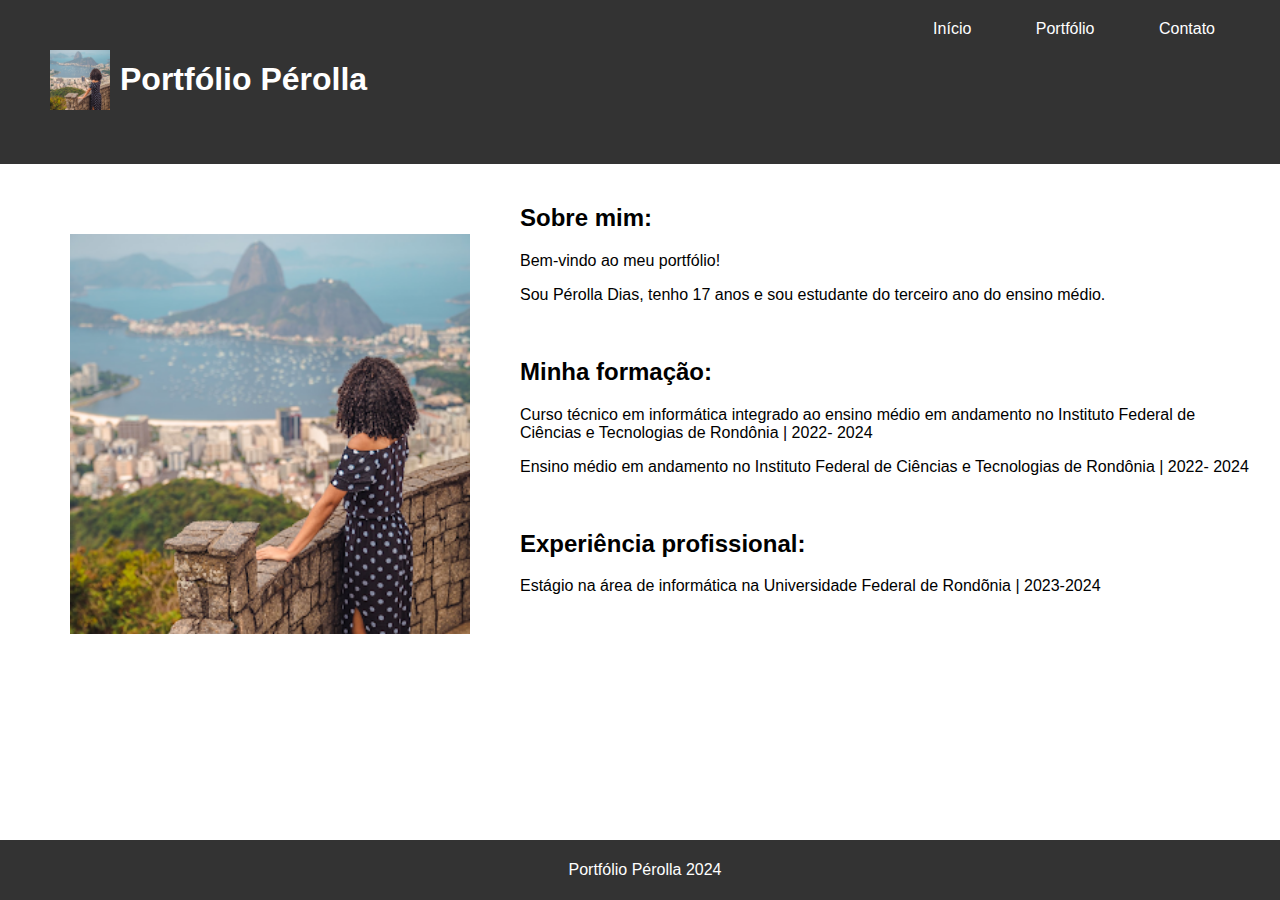
<file: index.html>
<!DOCTYPE html>
<html lang="pt-BR">
<head>
    <meta charset="UTF-8">
    <link rel="stylesheet" href="css/css.css">
    <title>Portfólio Pérolla</title>
</head>
<body>
    <header >
        <div id="cima">
            <div >
                <img id="imgCima" src="imagens/unnamed (1).png" >
            </div>
            <div id="texto"><h1>Portfólio Pérolla</h1></div>

        </div>
       
        <nav>
            <ul>
                <li><a href="index.html">Início</a></li>
                <li><a href="portifolio.html">Portfólio</a></li>
                <li><a href="contato.html">Contato</a></li>
            </ul>
        </nav>
    </header>

    <section id="index">
        <div id="img">
            <img id="imgBaixo" src="imagens/unnamed (1).png" >
        </div>
        <div id="texto">
            <h2>Sobre mim:</h2>
        <p>Bem-vindo ao meu portfólio! </p>
        <p>Sou Pérolla Dias, tenho 17 anos e sou estudante do terceiro ano do ensino médio. </p>
        <br>
        <h2>Minha formação:</h2>
        <p>Curso técnico em informática integrado ao ensino médio em andamento no Instituto Federal de Ciências e Tecnologias de Rondônia | 2022- 2024</p>
        <p>Ensino médio em andamento no Instituto Federal de Ciências e Tecnologias de Rondônia | 2022- 2024</p>
        <br>
        <h2>Experiência profissional:</h2>
           <p>Estágio na área de informática na Universidade Federal de Rondõnia  | 2023-2024</p>
        </div>
        
    </section>

   
    <footer>
        <p> Portfólio Pérolla 2024</p>
    </footer>
</body>
</html>
</file>
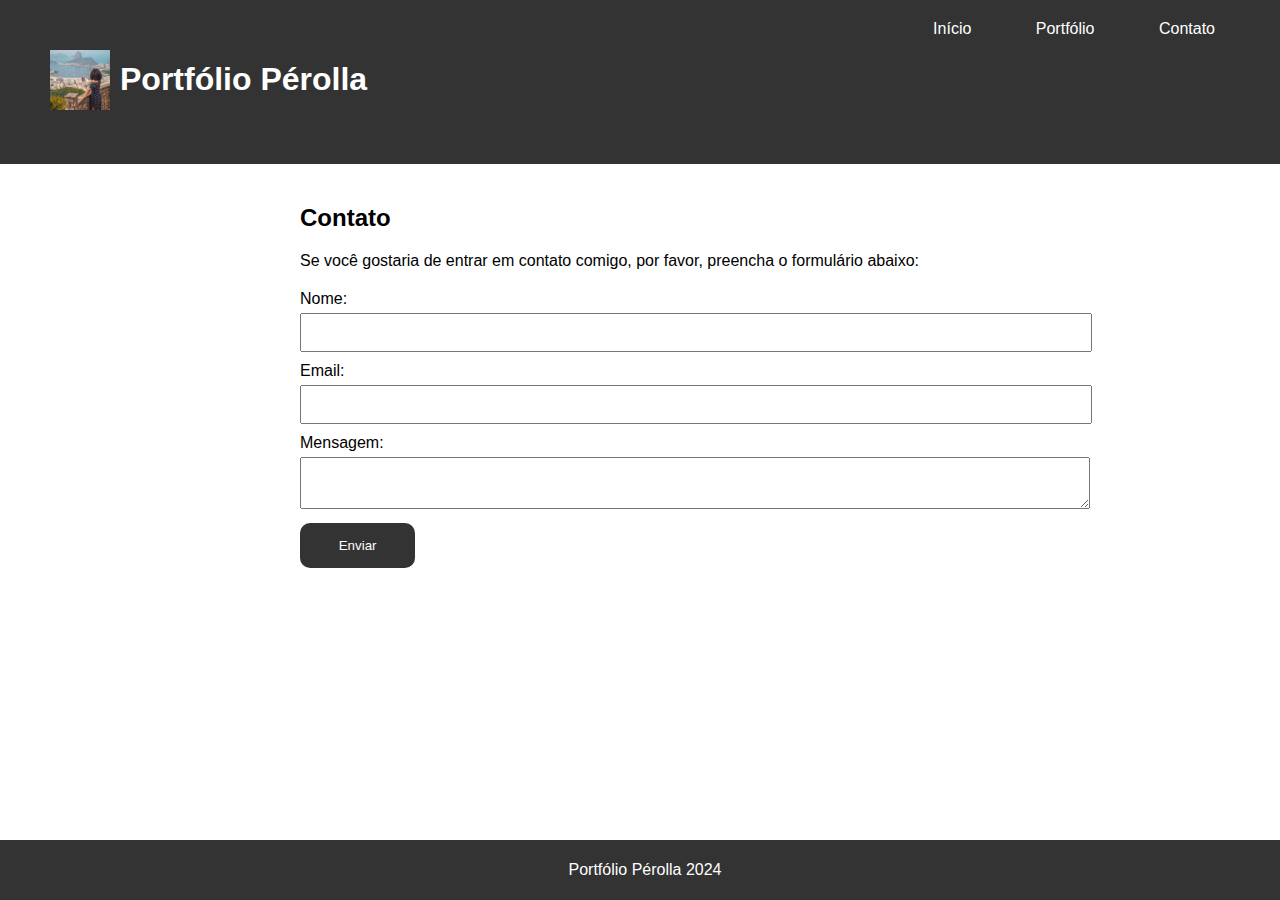
<file: contato.html>
<!DOCTYPE html>
<html lang="pt-BR">
<head>
    <meta charset="UTF-8">
    <link rel="stylesheet" href="css/css.css">
    <title>Portfólio Pérolla</title>
</head>
<body>
    <header>
        <div id="cima">
            <div >
                <img id="imgCima" src="imagens/unnamed (1).png" >
            </div>
            <div id="texto"><h1>Portfólio Pérolla</h1></div>

        </div>
       
        <nav>
            <ul>
                <li><a href="index.html">Início</a></li>
                <li><a href="portifolio.html">Portfólio</a></li>
                <li><a href="contato.html">Contato</a></li>
            </ul>
        </nav>
    </header>

    <section id="contato">
        <div id="todo2">
        <h2>Contato</h2>
        <p>Se você gostaria de entrar em contato comigo, por favor, preencha o formulário abaixo:</p>
        <form action="enviar.php" method="post">
            <label for="nome">Nome:</label>
            <input type="text" id="nome" name="nome" required>
            <label for="email">Email:</label>
            <input type="email" id="email" name="email" required>
            <label for="mensagem">Mensagem:</label>
            <textarea id="mensagem" name="mensagem" required></textarea>
            <button type="submit">Enviar</button>
        </form>
    </div>    
    </section>

   

    

    <footer>
        <p> Portfólio Pérolla 2024</p>
    </footer>
</body>
</html>
</file>
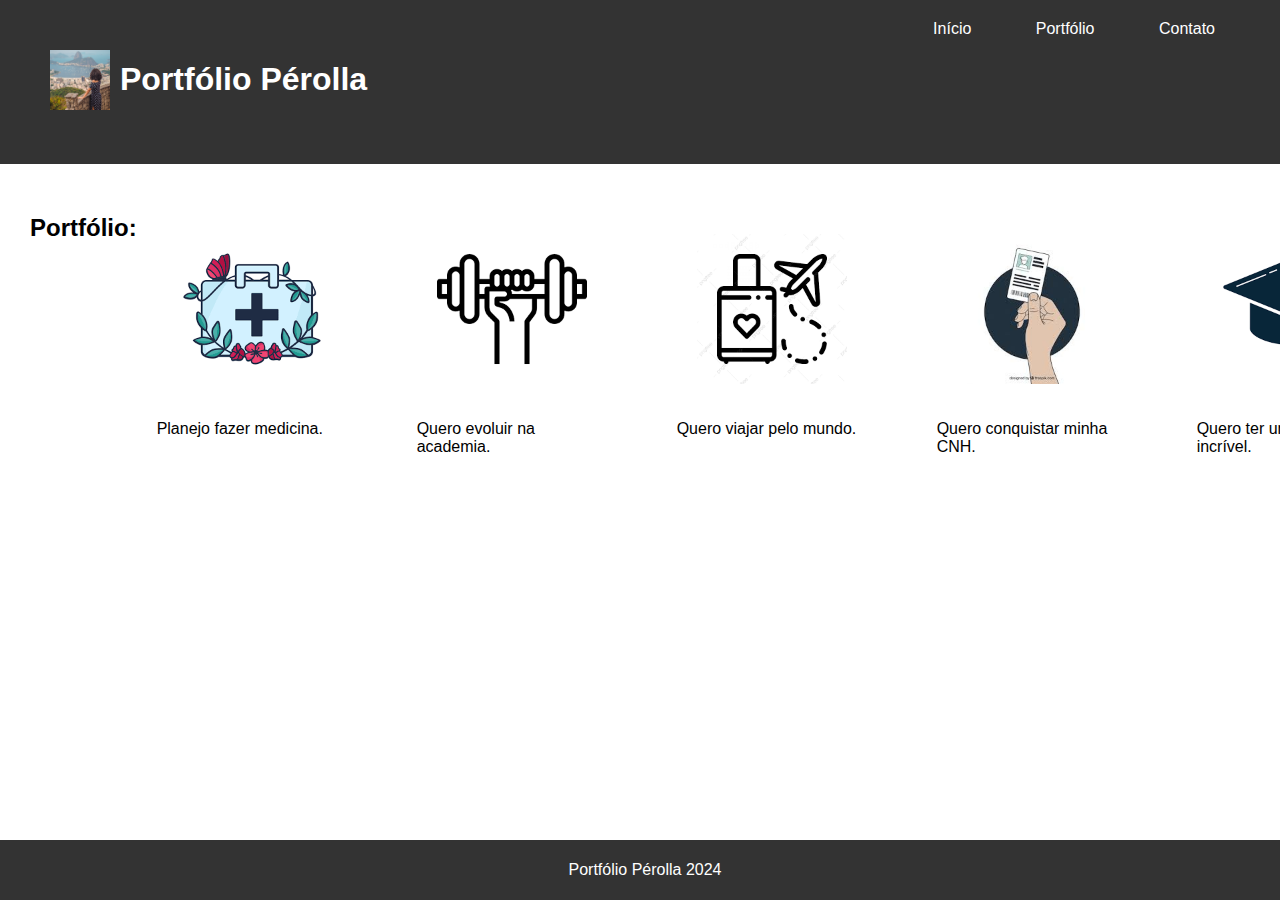
<file: portifolio.html>
<!DOCTYPE html>
<html lang="pt-BR">
<head>
    <meta charset="UTF-8">
    <link rel="stylesheet" href="css/css.css">
    <title>Portfólio Pérolla</title>
</head>
<body>
    <header>
        <div id="cima">
            <div >
                <img id="imgCima" src="imagens/unnamed (1).png" >
            </div>
            <div id="texto"> <h1>Portfólio Pérolla</h1></div>

        </div>
       
        <nav>
            <ul>
                <li><a href="index.html">Início</a></li>
                <li><a href="portifolio.html">Portfólio</a></li>
                <li><a href="contato.html">Contato</a></li>
            </ul>
        </nav>
    </header>

    <section id="portfolio">
        <div id="todo">
            <h2>Portfólio:</h2>

            <div id="divmed">
                <img id="imgport" src="imagens/images.png" >
                <p>Planejo fazer medicina.</p>
            </div>

            <div id="divacad">
                <img id="imgport" src="imagens/download.png" >
                <p>Quero evoluir na academia.</p>
            </div>

            <div id="divviagem">
                <img id="imgport" src="imagens/images (1).png" >
                <div>
                <p>Quero viajar pelo mundo.</p>
            </div>
            </div>

            <div id="divcnh">
                <img id="imgport" src="imagens/imagescnh.jpg" >
                <p>Quero conquistar minha CNH.</p>
            </div>

            <div id="divform">
                <img id="imgport" src="imagens/download (1).png" >
                <p>Quero ter uma formatura incrível.</p>
            </div>
           
        </div>
   
        
        
    </section>

    <footer>
        <p> Portfólio Pérolla 2024</p>
    </footer>
</body>
</html>
</file>
<file: css/css.css>
body {
    font-family: Arial, sans-serif;
    margin: 0;
    padding: 0;
}

header {
    background-color: rgb(51, 51, 51);
    color: #fff;
    padding: 20px;
    display: flex;
}
nav{
    margin-left: auto;
}

nav ul {
    list-style-type: none;
    margin: 0;
    padding: 0;
}

nav ul li {
    display: inline;
    margin-right: 20px;
    margin-right: 30px;
    padding: 15px;
}

nav ul li a {
    color: #fff;
    text-decoration: none;
}

#index{
    padding: 20px;
    display: flex;
}
#cima{
    padding: 20px;
    display: flex;
}


footer {
    background-color: #333;
    color: #fff;
    text-align: center;
    padding: 5px;
    position: fixed;
    bottom: 0;
    width: 100%;
}


form {
    margin-top: 20px;
}

form label {
    display: block;
    margin-bottom: 5px;
}

form input,
form textarea {
    width: 100%;
    padding: 10px;
    margin-bottom: 10px;
}

form button {
    background-color: #333;
    color: #fff;
    padding: 10px;
    padding: 15px;
    width: 15%;
    border: none;
    cursor: pointer;
    border-radius: 10px;
}

form button:hover {
    background-color: #555;
}

#imgCima{
    padding: 10px 10px;
    width: 60px;
    
}
#imgBaixo{
    padding: 0px 30px;
    width: 400px;

}
#img{
    padding: 50px 20px;
    
}
#imgport{
    padding: 20px 20px;
    width: 150px;
    display: flex;
}
#todo{
    padding: 40px;
    padding: 30px;
    display: flex;
}
#todo2{
    padding: 20px 300px;
    width: 60%;
}

#divmed{
    padding: 20px;
    margin-right: 30px;
}

#divacad{
    margin-right: 30px;
    padding: 20px;

}

#divviagem{
    margin-right: 30px;
    padding: 20px;

}
#divcnh{
    margin-right: 30px;
    padding: 20px;

}
#divform{
    margin-right: 30px;
    padding: 20px;

}
</file>
